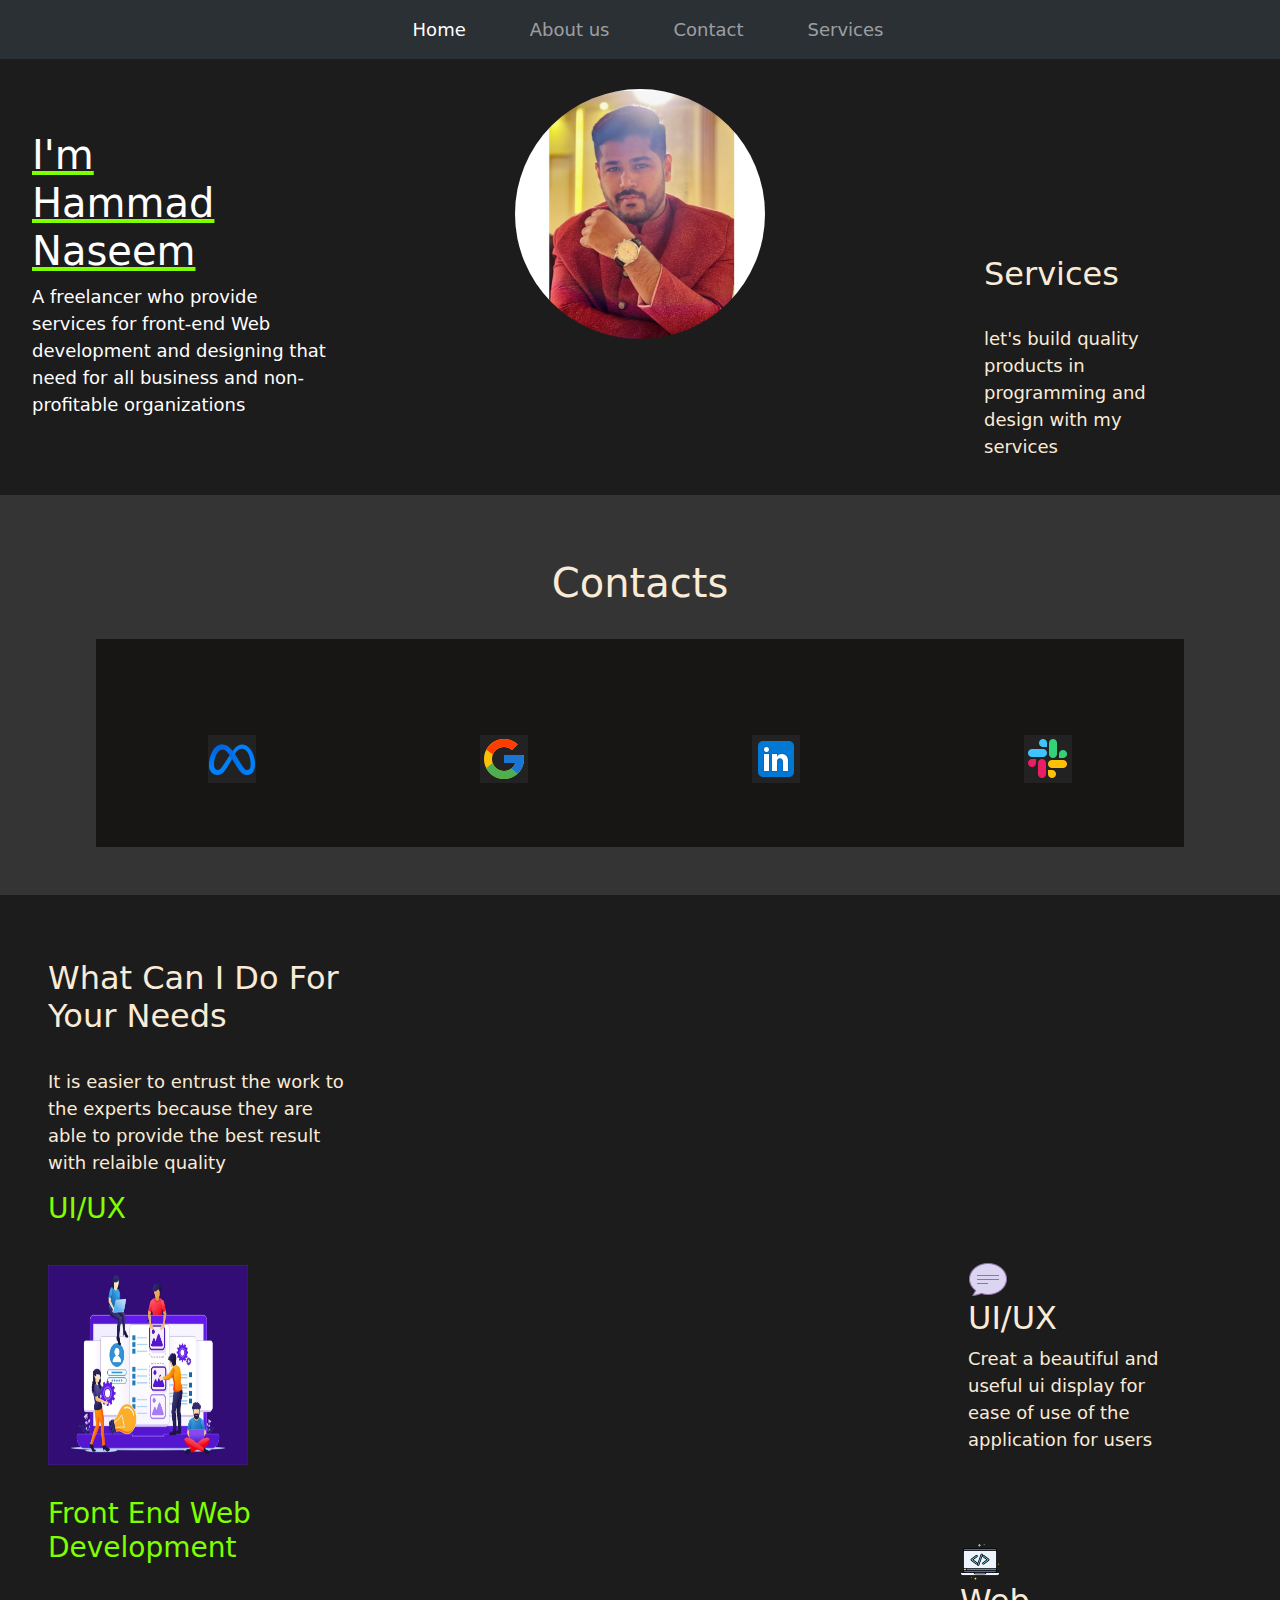
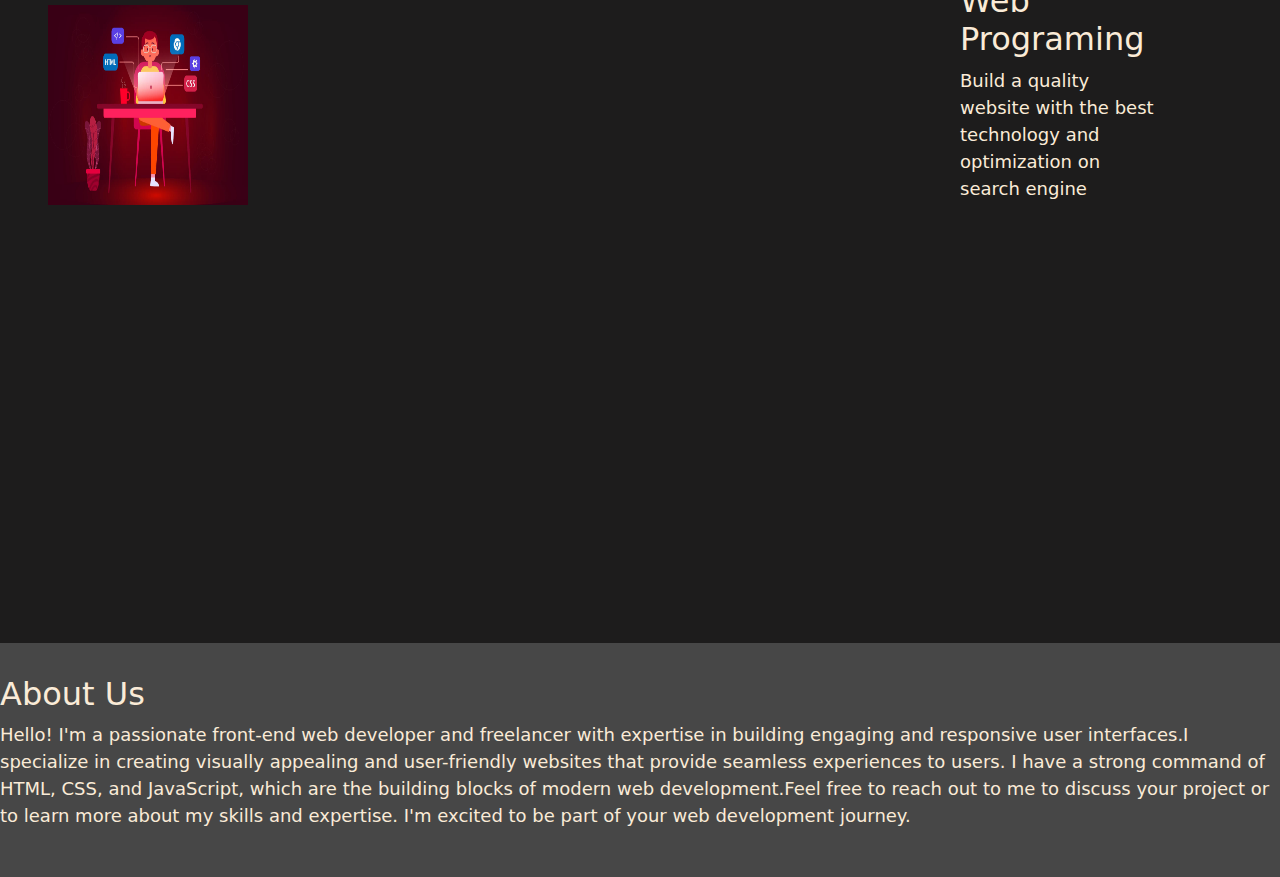
<file: index.html>
<!DOCTYPE html>
<html lang="en">
<head>
    <meta charset="UTF-8">
    <meta http-equiv="X-UA-Compatible" content="IE=edge">
    <meta name="viewport" content="width=device-width, initial-scale=1.0">
    <link rel="stylesheet" href="https://cdn.jsdelivr.net/npm/bootstrap@5.3.0/dist/css/bootstrap.min.css">
    <title>Portfolio</title>
</head>
<body>
    <nav class="navbar navbar-expand-lg bg-body-tertiary" data-bs-theme="dark">
        <div class="container-fluid mx-5">
          <a class="navbar-brand" href="#"></a>
          <button class="navbar-toggler" type="button" data-bs-toggle="collapse" data-bs-target="#navbarNavAltMarkup" aria-controls="navbarNavAltMarkup" aria-expanded="false" aria-label="Toggle navigation">
            <span class="navbar-toggler-icon"></span>
          </button>
          <div class="collapse navbar-collapse justify-content-center" id="navbarNavAltMarkup">
            <div class="navbar-nav">
              <a class="nav-link active mx-4" aria-current="page" href="#">Home</a>
              <a class="nav-link mx-4" href="#aboutus">About us</a>
              <a class="nav-link mx-4" href="#contact">Contact</a>
              <a class="nav-link mx-4" href="#ser">Services</a>
            </div>
          </div>
        </div>
      </nav>
      <div>
    <div class="imf">
        <img src="./portfolioimg.jpg" style="height: 250px;width: 250px;border-radius: 8rem; margin:auto;margin-top: 3ex;" >
    </div>
    <div class="pff">
    <h1>I'm <br> Hammad <br> Naseem</h1>
    <p>A freelancer who provide services for front-end Web development and designing that need for all business and non-profitable organizations</p>
</div>
<div id="ser">
    <h2>Services</h2>
    <p>let's build quality products in programming and design with my services</p>
</div>
</div>
<div id="contact">
    <h1>Contacts</h1>
<div class="link">
    <div class="first">
    <a href="https://www.facebook.com/profile.php?id=100009587434857"><img src="./icons8-meta-48.png" alt="fb-link"></a>
</div>
<div class="second">
    <a href="https://mail.google.com/mail/hammadbro6@gmail.com"><img src="./icons8-google-48.png" alt="google-link"></a>
</div>
<div class="third">
    <a href="https://www.linkedin.com/in/hammad-naseem-4201ba250/"><img src="./icons8-linkedin-48.png" alt="linkdin-link"></a>
</div>
<div class="fourth">
    <a href="https://frontendwebde-y0l2712.slack.com/join/shared_invite/zt-1z6ictxtt-EE2SOM7mAZgk_KfhfsmisA#/shared-invite/email"><img src="./icons8-slack-logo-48.png" alt="slack-link"></a>
</div>
</div>
</div>
<div id="needs">
    <div class="did">
<div class="dos">
    <h2>What Can I Do For Your Needs</h2>
    <p>It is easier to entrust the work to the experts because they are able to provide the best result with relaible quality</p>
    <h3 style="color: chartreuse;">UI/UX</h3>
    <img src="./UX-UI-Design.jpg" alt="">
    <h3 style="color: chartreuse;margin-top: 2rem;">Front End Web Development</h3>
    <img src="./Top-6-Front-End-Web-Development.jpg" alt="">
</div>
    <div class="det">
        <img src="./icons8-comments-40.png" alt="">
        <h2>UI/UX</h2>
        <p>Creat a beautiful and useful ui display for ease of use of the application for users</p>
    </div>
    <br>
    <div class="web">
        <img src="./icons8-programing-40.png" alt="">
        <h2>Web Programing</h2>
        <p>Build a quality website with the best technology and optimization on search engine</p>
    </div>
</div>
</div>
    <style>
        body
        {
            background-color: rgb(29, 28, 28);
        }
        .pff h1
        {
            color: white;
            text-align: left;
            text-decoration: underline;
            text-decoration-color: chartreuse;
            padding-top: 2em;
        }
        .pff p{
            color: white;
        }
        div.imf
        {
            display: flex;
            justify-content: center;
                }
        .pff {
            margin-top: -18rem;
            height: 300px;
            width:  300px;
            margin-left: 2rem;
         }      
         #ser{
            color: antiquewhite;
            text-align: left;
            height: 200px;
            width: 200px;
            justify-content: right;
            float: right;
            right: 0;
            margin-top: -6rem;
            margin-right: 6rem;
         }
         #ser p{
            justify-content: end;
            margin-top: 2rem;
         }
         #ser:hover{
            background-color: antiquewhite;
            color: black;
            transform: scale(1.5);
            transition:all 1s;
         }
         .first{
           background-color: rgb(34, 34, 34);
           margin-top: 6rem;
           margin-bottom: 4rem;
         }
        .second{
            background-color: rgb(34, 34, 34);
            margin-bottom: 4rem;
        }
        .third{
            background-color: rgb(34, 34, 34);
            margin-bottom: 4rem;
        }
        .fourth{
            background-color: rgb(34, 34, 34);
            margin-bottom: 4rem;
        }
        .link{
            margin-top: 2rem;
            justify-content: space-around;
            display: flex;
            align-items: first baseline;
            background-color: rgb(24, 21, 21);
            margin-left: 2rem;
            margin-right: 2rem;
            margin-bottom: 6rem;
            flex-wrap: wrap;
        }
        .pff:hover{
            transform: scaleY(1.5);
            cursor: pointer;
            transition: all;
        }
        .dos {
            color: antiquewhite;
            height: 300px;
            width: 300px;
            margin-top: 4rem;
            margin-left: 3rem; 
        }
        .dos p{
            margin-top: 2rem;
        }
        .dos img{
            height: 200px;
            width: 200px;
            margin-top: 2rem;
        }
        .det{
            float: right;
            color: antiquewhite;
            height: 100px;
            width: 200px;
            margin-right: 2rem;
        }
        .web{
            float: right;
            color: antiquewhite;
            height: 200px;
            width: 200px;
            margin-top: 16rem;
            right: 0;
            margin-right: -12rem;
        }
        #contact{
            color: antiquewhite;
            justify-content: center;
            padding: 4rem;
            text-align: center;
            margin-top: 9rem;
            background-color: rgb(53, 52, 52);
            height: 400px;
        }
        footer{
            margin-top: 24rem;
            color: antiquewhite;
            background-color: rgb(71, 71, 71);
            display: flex;
            padding-bottom: 2rem;
            padding-top: 2rem;
        }
        #needs{
            height: 900px;
            width: 1200px;
        }
        @media (max-width:769px){
        body {
    font-size: 14px;
  }
}

@media (min-width: 769px) and (max-width: 1024px) {
  body {
    font-size: 16px;
  }
}
@media (min-width: 1025px) {
  body {
    font-size: 18px;
  }
}
    </style>
</body>
    <footer>
        <div id="aboutus">
            <h2>About Us</h2>
            <div class="abt"></div>
            <p>Hello! I'm a passionate front-end web developer and freelancer with expertise in building engaging and responsive user interfaces.I specialize in creating visually appealing and user-friendly websites that provide seamless experiences to users. I have a strong command of HTML, CSS, and JavaScript, which are the building blocks of modern web development.Feel free to reach out to me to discuss your project or to learn more about my skills and expertise. I'm excited to be part of your web development journey.</p>
    </div>
    </footer>
</html>
</file>
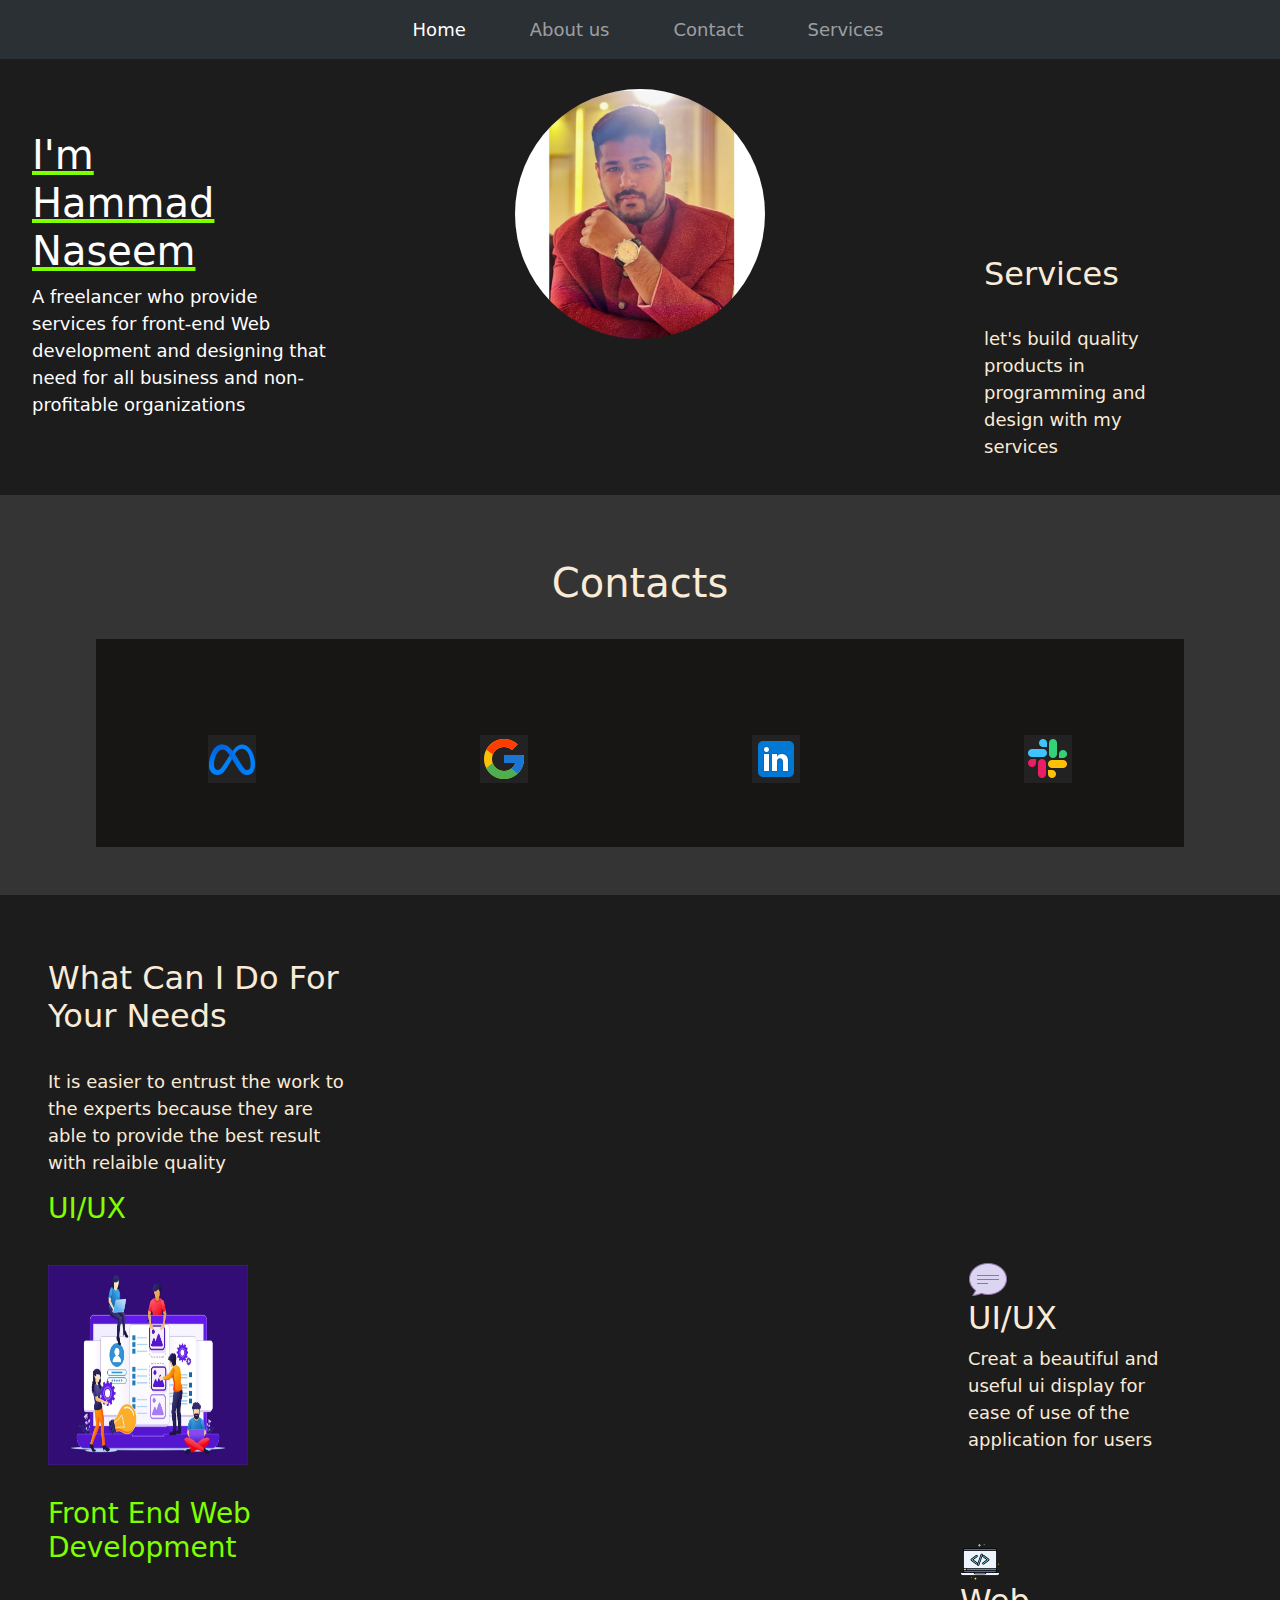
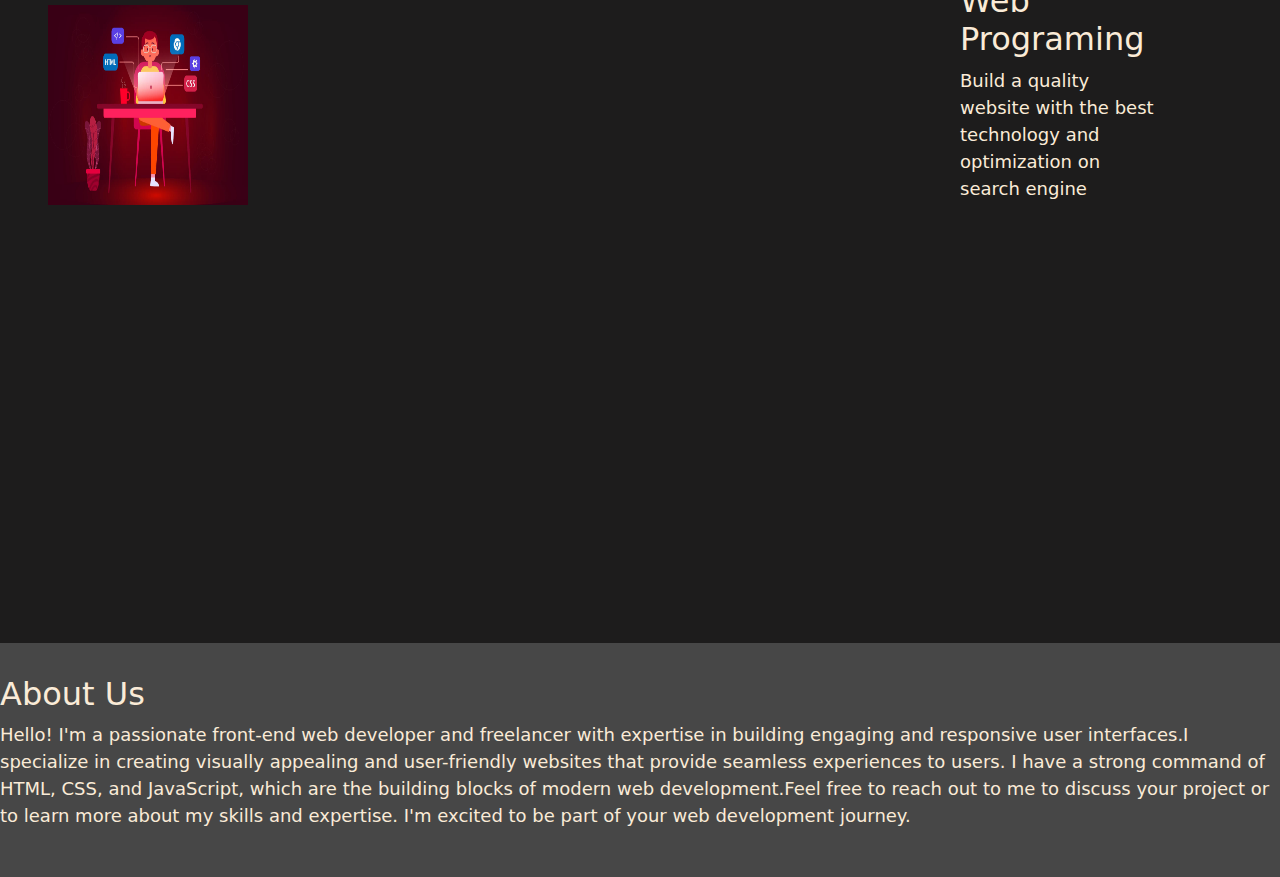
<file: index.html (2).html>
<!DOCTYPE html>
<html lang="en">
<head>
    <meta charset="UTF-8">
    <meta http-equiv="X-UA-Compatible" content="IE=edge">
    <meta name="viewport" content="width=device-width, initial-scale=1.0">
    <link rel="stylesheet" href="https://cdn.jsdelivr.net/npm/bootstrap@5.3.0/dist/css/bootstrap.min.css">
    <title>Portfolio</title>
</head>
<body>
    <nav class="navbar navbar-expand-lg bg-body-tertiary" data-bs-theme="dark">
        <div class="container-fluid mx-5">
          <a class="navbar-brand" href="#"></a>
          <button class="navbar-toggler" type="button" data-bs-toggle="collapse" data-bs-target="#navbarNavAltMarkup" aria-controls="navbarNavAltMarkup" aria-expanded="false" aria-label="Toggle navigation">
            <span class="navbar-toggler-icon"></span>
          </button>
          <div class="collapse navbar-collapse justify-content-center" id="navbarNavAltMarkup">
            <div class="navbar-nav">
              <a class="nav-link active mx-4" aria-current="page" href="#">Home</a>
              <a class="nav-link mx-4" href="#aboutus">About us</a>
              <a class="nav-link mx-4" href="#contact">Contact</a>
              <a class="nav-link mx-4" href="#ser">Services</a>
            </div>
          </div>
        </div>
      </nav>
      <div>
    <div class="imf">
        <img src="./portfolioimg.jpg" style="height: 250px;width: 250px;border-radius: 8rem; margin:auto;margin-top: 3ex;" >
    </div>
    <div class="pff">
    <h1>I'm <br> Hammad <br> Naseem</h1>
    <p>A freelancer who provide services for front-end Web development and designing that need for all business and non-profitable organizations</p>
</div>
<div id="ser">
    <h2>Services</h2>
    <p>let's build quality products in programming and design with my services</p>
</div>
</div>
<div id="contact">
    <h1>Contacts</h1>
<div class="link">
    <div class="first">
    <a href="https://www.facebook.com/profile.php?id=100009587434857"><img src="./icons8-meta-48.png" alt="fb-link"></a>
</div>
<div class="second">
    <a href="https://mail.google.com/mail/hammadbro6@gmail.com"><img src="./icons8-google-48.png" alt="google-link"></a>
</div>
<div class="third">
    <a href="https://www.linkedin.com/in/hammad-naseem-4201ba250/"><img src="./icons8-linkedin-48.png" alt="linkdin-link"></a>
</div>
<div class="fourth">
    <a href="https://frontendwebde-y0l2712.slack.com/join/shared_invite/zt-1z6ictxtt-EE2SOM7mAZgk_KfhfsmisA#/shared-invite/email"><img src="./icons8-slack-logo-48.png" alt="slack-link"></a>
</div>
</div>
</div>
<div id="needs">
    <div class="did">
<div class="dos">
    <h2>What Can I Do For Your Needs</h2>
    <p>It is easier to entrust the work to the experts because they are able to provide the best result with relaible quality</p>
    <h3 style="color: chartreuse;">UI/UX</h3>
    <img src="./UX-UI-Design.jpg" alt="">
    <h3 style="color: chartreuse;margin-top: 2rem;">Front End Web Development</h3>
    <img src="./Top-6-Front-End-Web-Development.jpg" alt="">
</div>
    <div class="det">
        <img src="./icons8-comments-40.png" alt="">
        <h2>UI/UX</h2>
        <p>Creat a beautiful and useful ui display for ease of use of the application for users</p>
    </div>
    <br>
    <div class="web">
        <img src="./icons8-programing-40.png" alt="">
        <h2>Web Programing</h2>
        <p>Build a quality website with the best technology and optimization on search engine</p>
    </div>
</div>
</div>
    <style>
        body
        {
            background-color: rgb(29, 28, 28);
        }
        .pff h1
        {
            color: white;
            text-align: left;
            text-decoration: underline;
            text-decoration-color: chartreuse;
            padding-top: 2em;
        }
        .pff p{
            color: white;
        }
        div.imf
        {
            display: flex;
            justify-content: center;
                }
        .pff {
            margin-top: -18rem;
            height: 300px;
            width:  300px;
            margin-left: 2rem;
         }      
         #ser{
            color: antiquewhite;
            text-align: left;
            height: 200px;
            width: 200px;
            justify-content: right;
            float: right;
            right: 0;
            margin-top: -6rem;
            margin-right: 6rem;
         }
         #ser p{
            justify-content: end;
            margin-top: 2rem;
         }
         #ser:hover{
            background-color: antiquewhite;
            color: black;
            transform: scale(1.5);
            transition:all 1s;
         }
         .first{
           background-color: rgb(34, 34, 34);
           margin-top: 6rem;
           margin-bottom: 4rem;
         }
        .second{
            background-color: rgb(34, 34, 34);
            margin-bottom: 4rem;
        }
        .third{
            background-color: rgb(34, 34, 34);
            margin-bottom: 4rem;
        }
        .fourth{
            background-color: rgb(34, 34, 34);
            margin-bottom: 4rem;
        }
        .link{
            margin-top: 2rem;
            justify-content: space-around;
            display: flex;
            align-items: first baseline;
            background-color: rgb(24, 21, 21);
            margin-left: 2rem;
            margin-right: 2rem;
            margin-bottom: 6rem;
            flex-wrap: wrap;
        }
        .pff:hover{
            transform: scaleY(1.5);
            cursor: pointer;
            transition: all;
        }
        .dos {
            color: antiquewhite;
            height: 300px;
            width: 300px;
            margin-top: 4rem;
            margin-left: 3rem; 
        }
        .dos p{
            margin-top: 2rem;
        }
        .dos img{
            height: 200px;
            width: 200px;
            margin-top: 2rem;
        }
        .det{
            float: right;
            color: antiquewhite;
            height: 100px;
            width: 200px;
            margin-right: 2rem;
        }
        .web{
            float: right;
            color: antiquewhite;
            height: 200px;
            width: 200px;
            margin-top: 16rem;
            right: 0;
            margin-right: -12rem;
        }
        #contact{
            color: antiquewhite;
            justify-content: center;
            padding: 4rem;
            text-align: center;
            margin-top: 9rem;
            background-color: rgb(53, 52, 52);
            height: 400px;
        }
        footer{
            margin-top: 24rem;
            color: antiquewhite;
            background-color: rgb(71, 71, 71);
            display: flex;
            padding-bottom: 2rem;
            padding-top: 2rem;
        }
        #needs{
            height: 900px;
            width: 1200px;
        }
        @media (max-width:769px){
        body {
    font-size: 14px;
  }
}

@media (min-width: 769px) and (max-width: 1024px) {
  body {
    font-size: 16px;
  }
}
@media (min-width: 1025px) {
  body {
    font-size: 18px;
  }
}
    </style>
</body>
    <footer>
        <div id="aboutus">
            <h2>About Us</h2>
            <div class="abt"></div>
            <p>Hello! I'm a passionate front-end web developer and freelancer with expertise in building engaging and responsive user interfaces.I specialize in creating visually appealing and user-friendly websites that provide seamless experiences to users. I have a strong command of HTML, CSS, and JavaScript, which are the building blocks of modern web development.Feel free to reach out to me to discuss your project or to learn more about my skills and expertise. I'm excited to be part of your web development journey.</p>
    </div>
    </footer>
</html>
</file>
